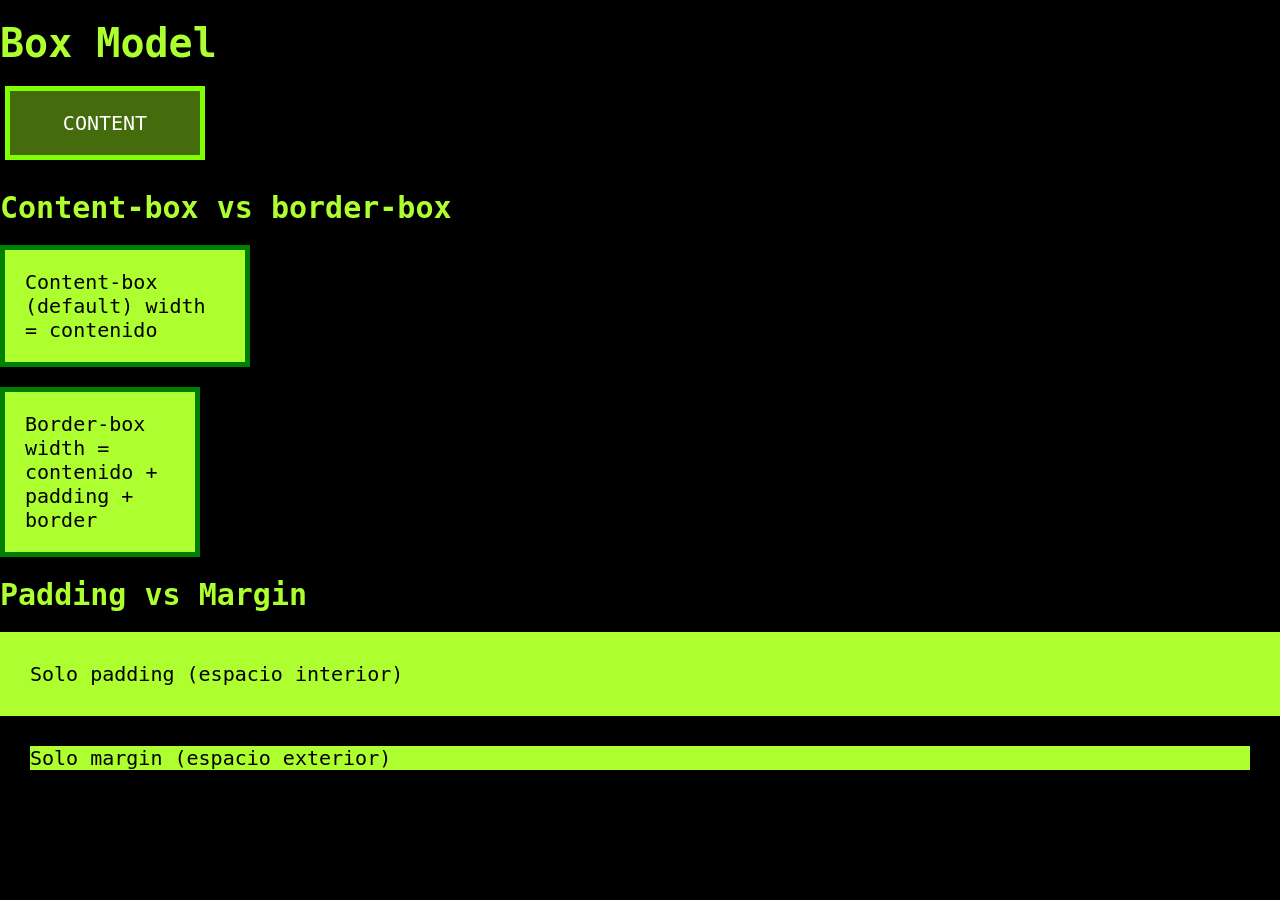
<file: boxModel/index.html>
<!doctype html>
<html lang="es">
  <head>
    <meta charset="UTF-8" />
    <meta name="viewport" content="width=device-width, initial-scale=1.0" />
    <title>Box Model</title>
    <link rel="stylesheet" href="style.css" />
  </head>
  <body>
    <h1>Box Model</h1>
    <!-- Box Model Visual -->
    <div class="box-model">
      <div class="content">CONTENT</div>
    </div>

    <!-- Comparación -->
    <h2>Content-box vs border-box</h2>

    <div class="content-box">Content-box (default) width = contenido</div>

    <div class="border-box">
      Border-box width = contenido + padding + border
    </div>

    <!-- Padding vs Margin -->
    <h2>Padding vs Margin</h2>

    <div class="only-padding">Solo padding (espacio interior)</div>

    <div class="only-margin">Solo margin (espacio exterior)</div>
  </body>
</html>
</file>
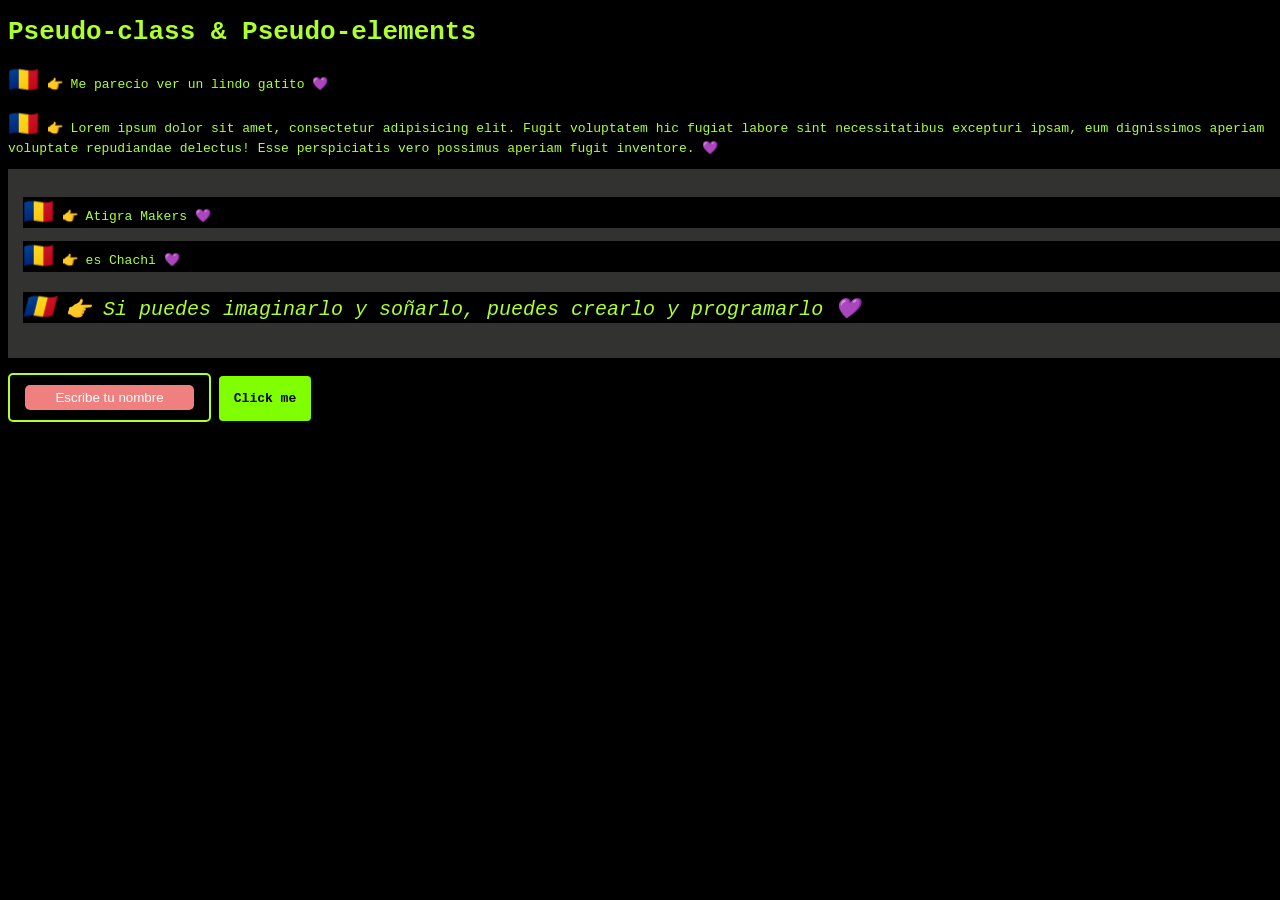
<file: pseudoclass-elements/index.html>
<!doctype html>
<html lang="es">
  <head>
    <meta charset="UTF-8" />
    <meta name="viewport" content="width=device-width, initial-scale=1.0" />
    <title>Pseudo-class & Pseudo-elements</title>
    <link rel="stylesheet" href="style.css" />
  </head>
  <body>
    <h1>Pseudo-class & Pseudo-elements</h1>

    <p>Me parecio ver un lindo gatito</p>

    <p>
      Lorem ipsum dolor sit amet, consectetur adipisicing elit. Fugit voluptatem
      hic fugiat labore sint necessitatibus excepturi ipsam, eum dignissimos
      aperiam voluptate repudiandae delectus! Esse perspiciatis vero possimus
      aperiam fugit inventore.
    </p>

    <div>
      <p>Atigra Makers</p>
      <p>es Chachi</p>
      <p>Si puedes imaginarlo y soñarlo, puedes crearlo y programarlo</p>
    </div>

    <input type="text" placeholder="Escribe tu nombre" />

    <a href="#">Click me</a>
  </body>
</html>
</file>
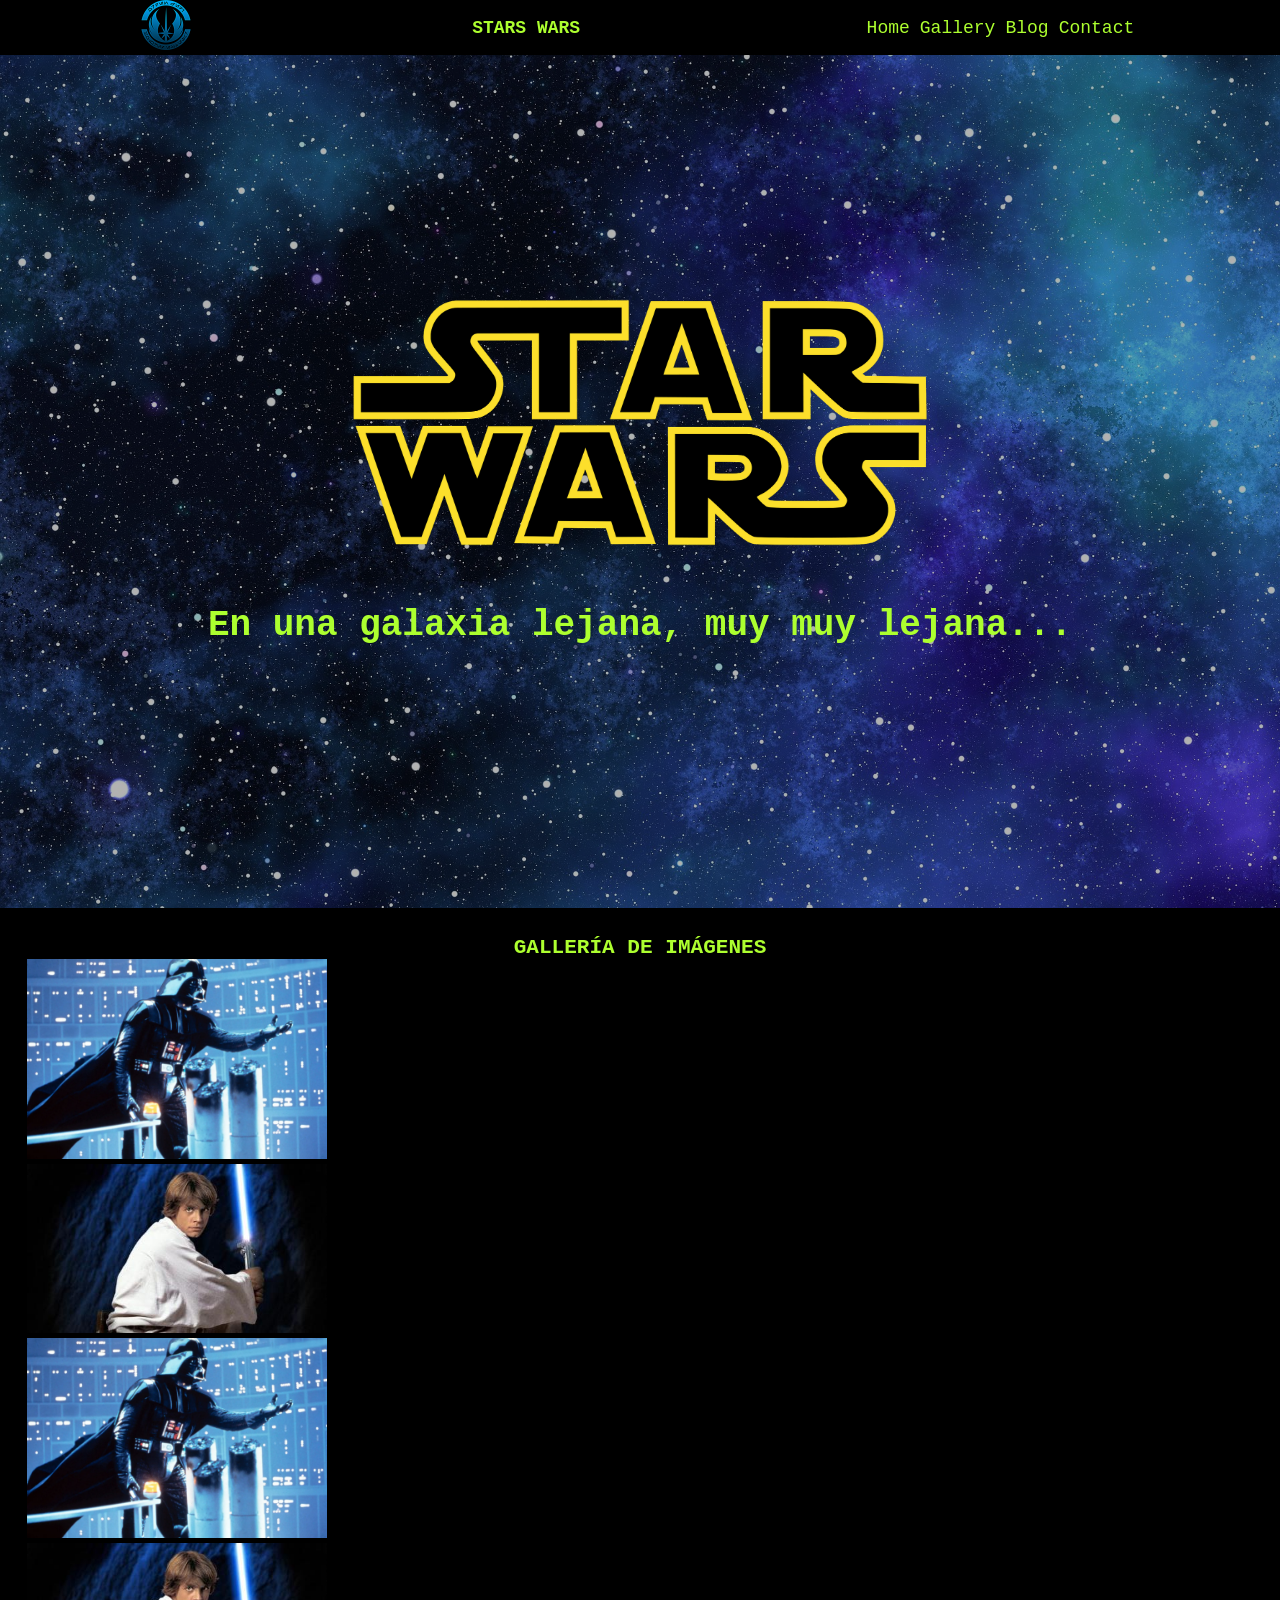
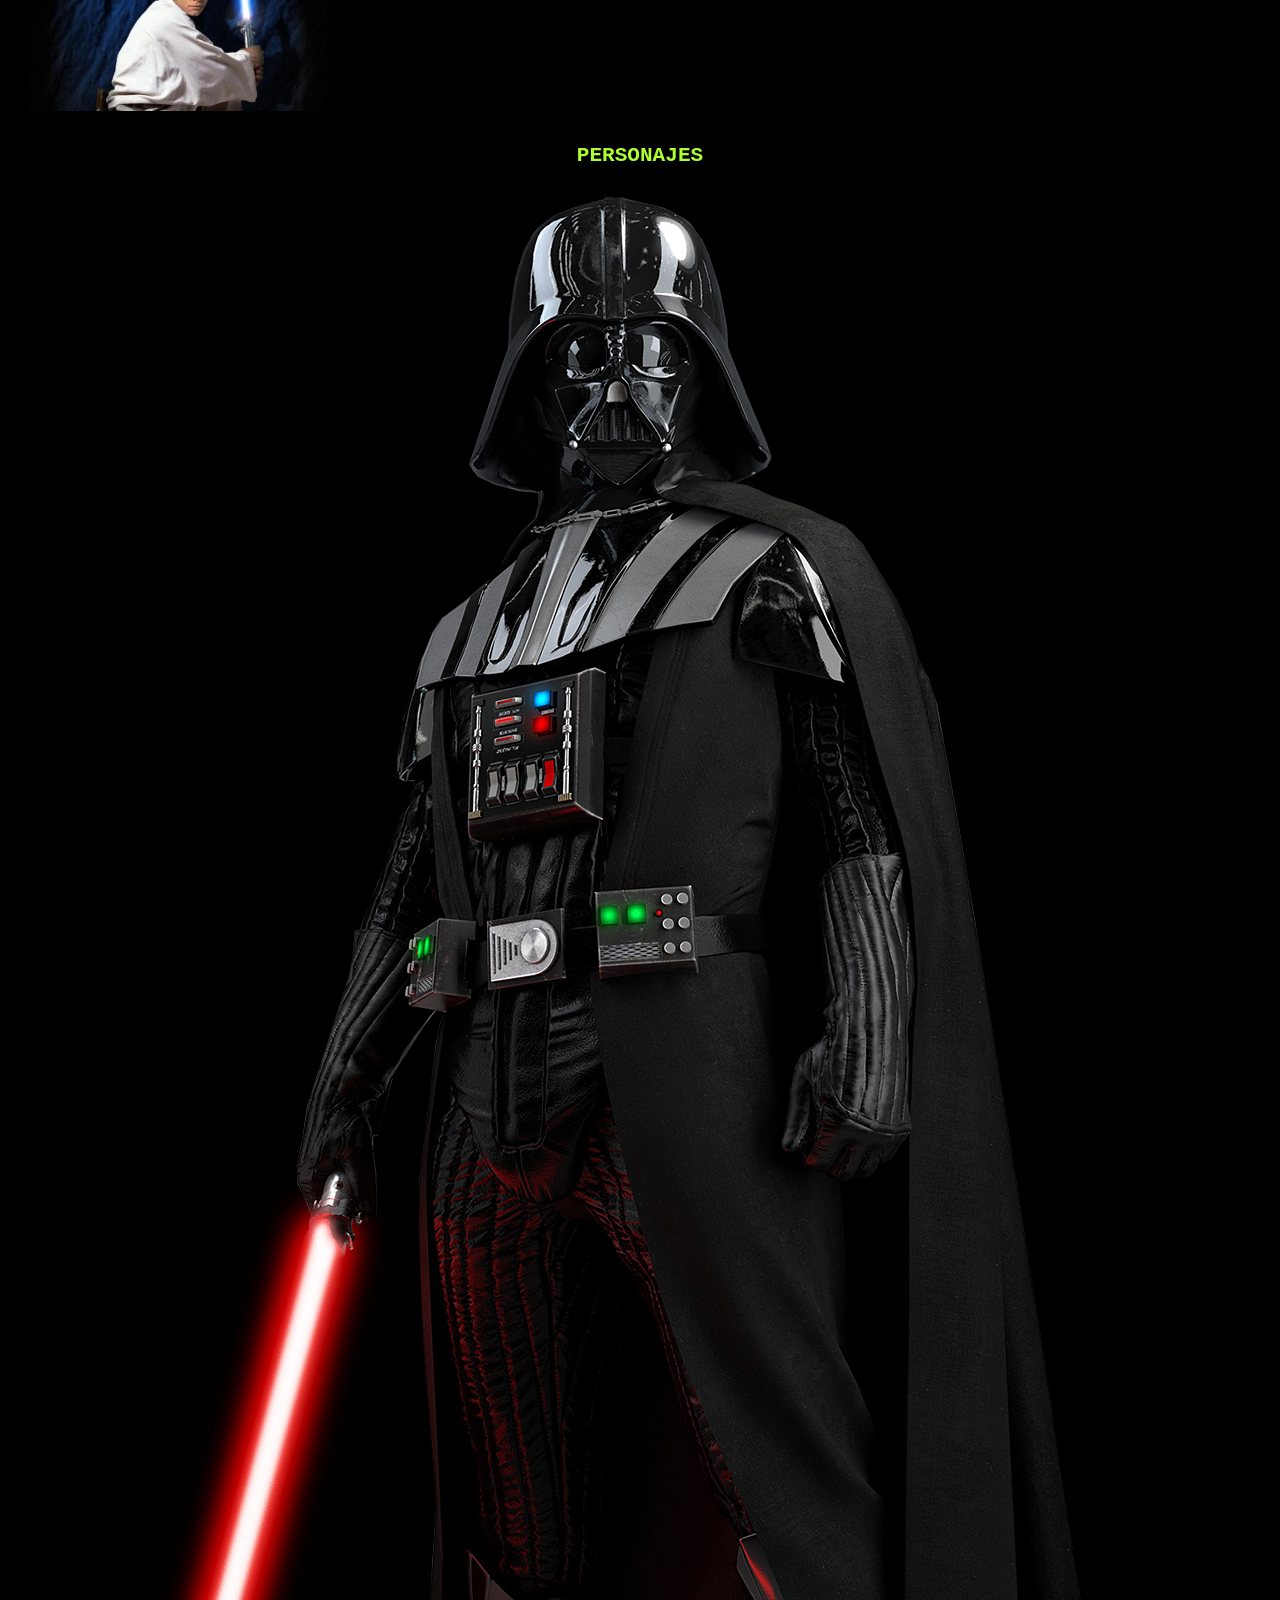
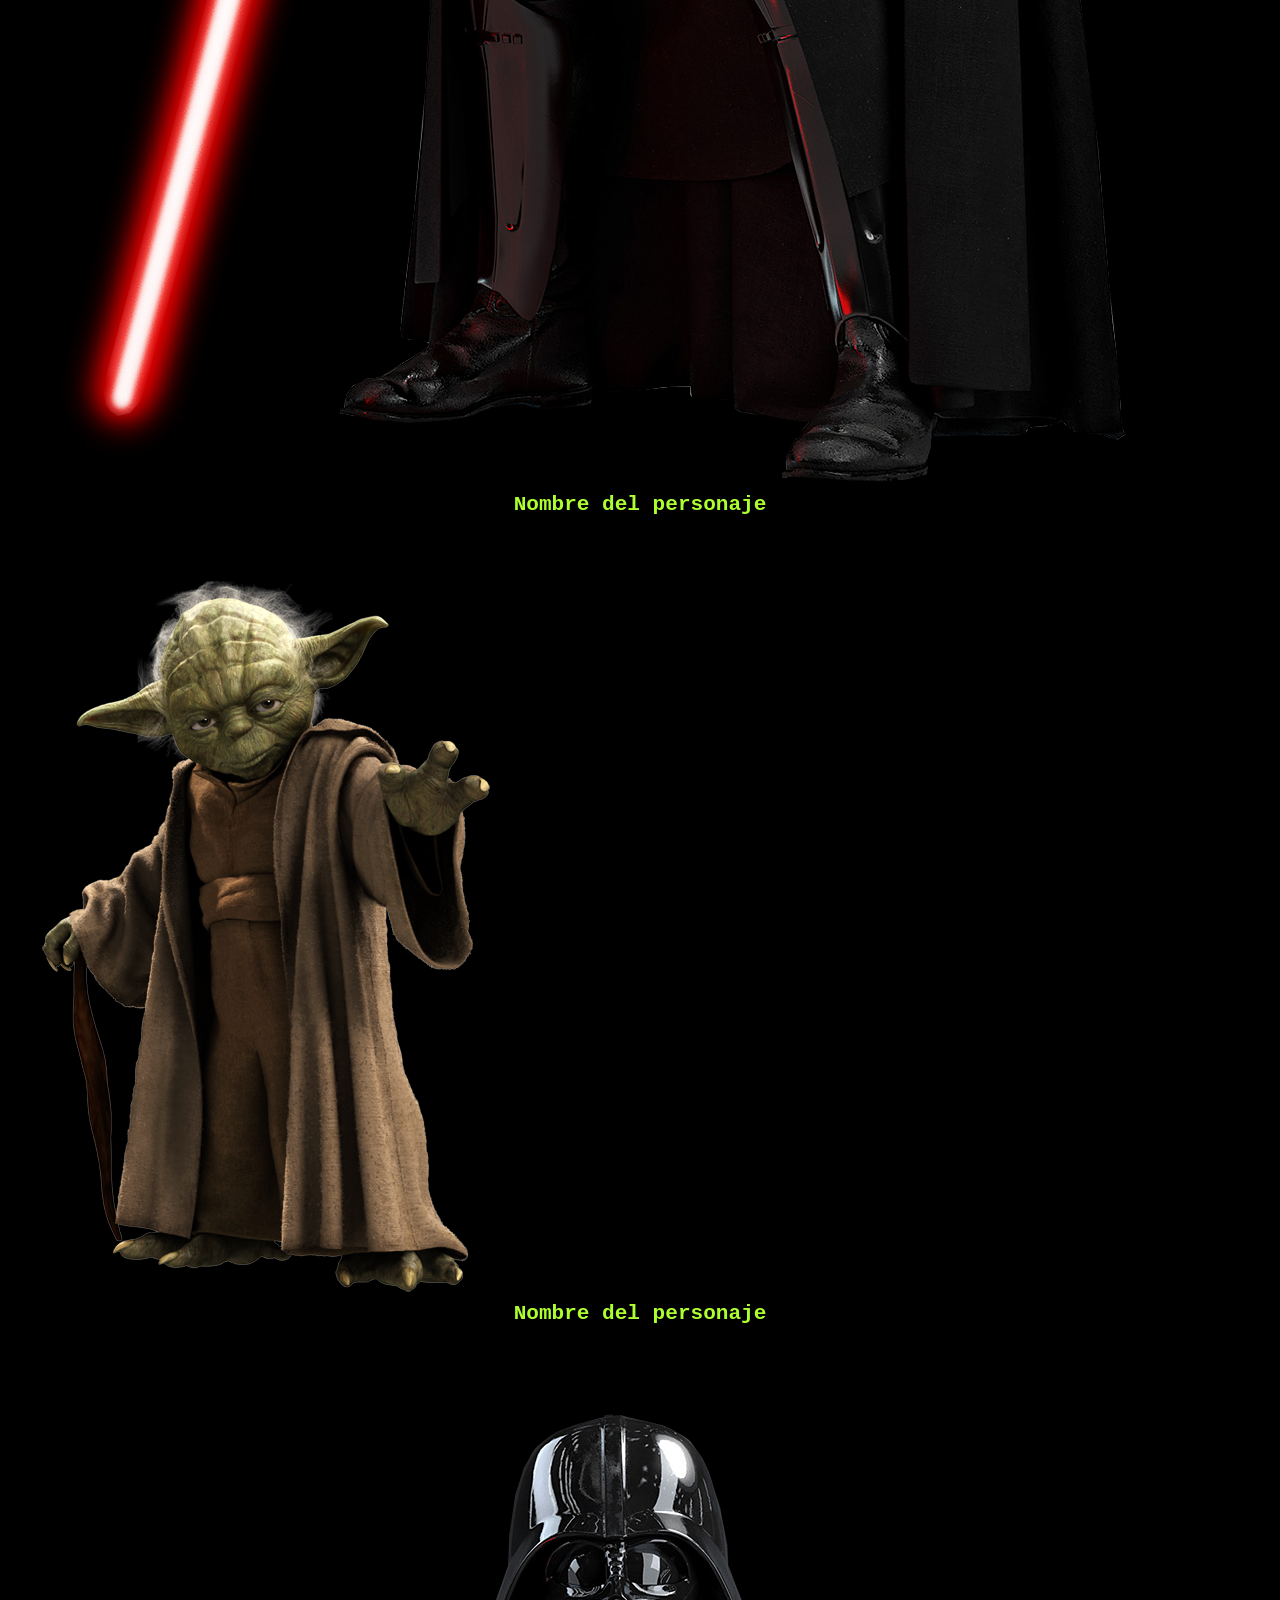
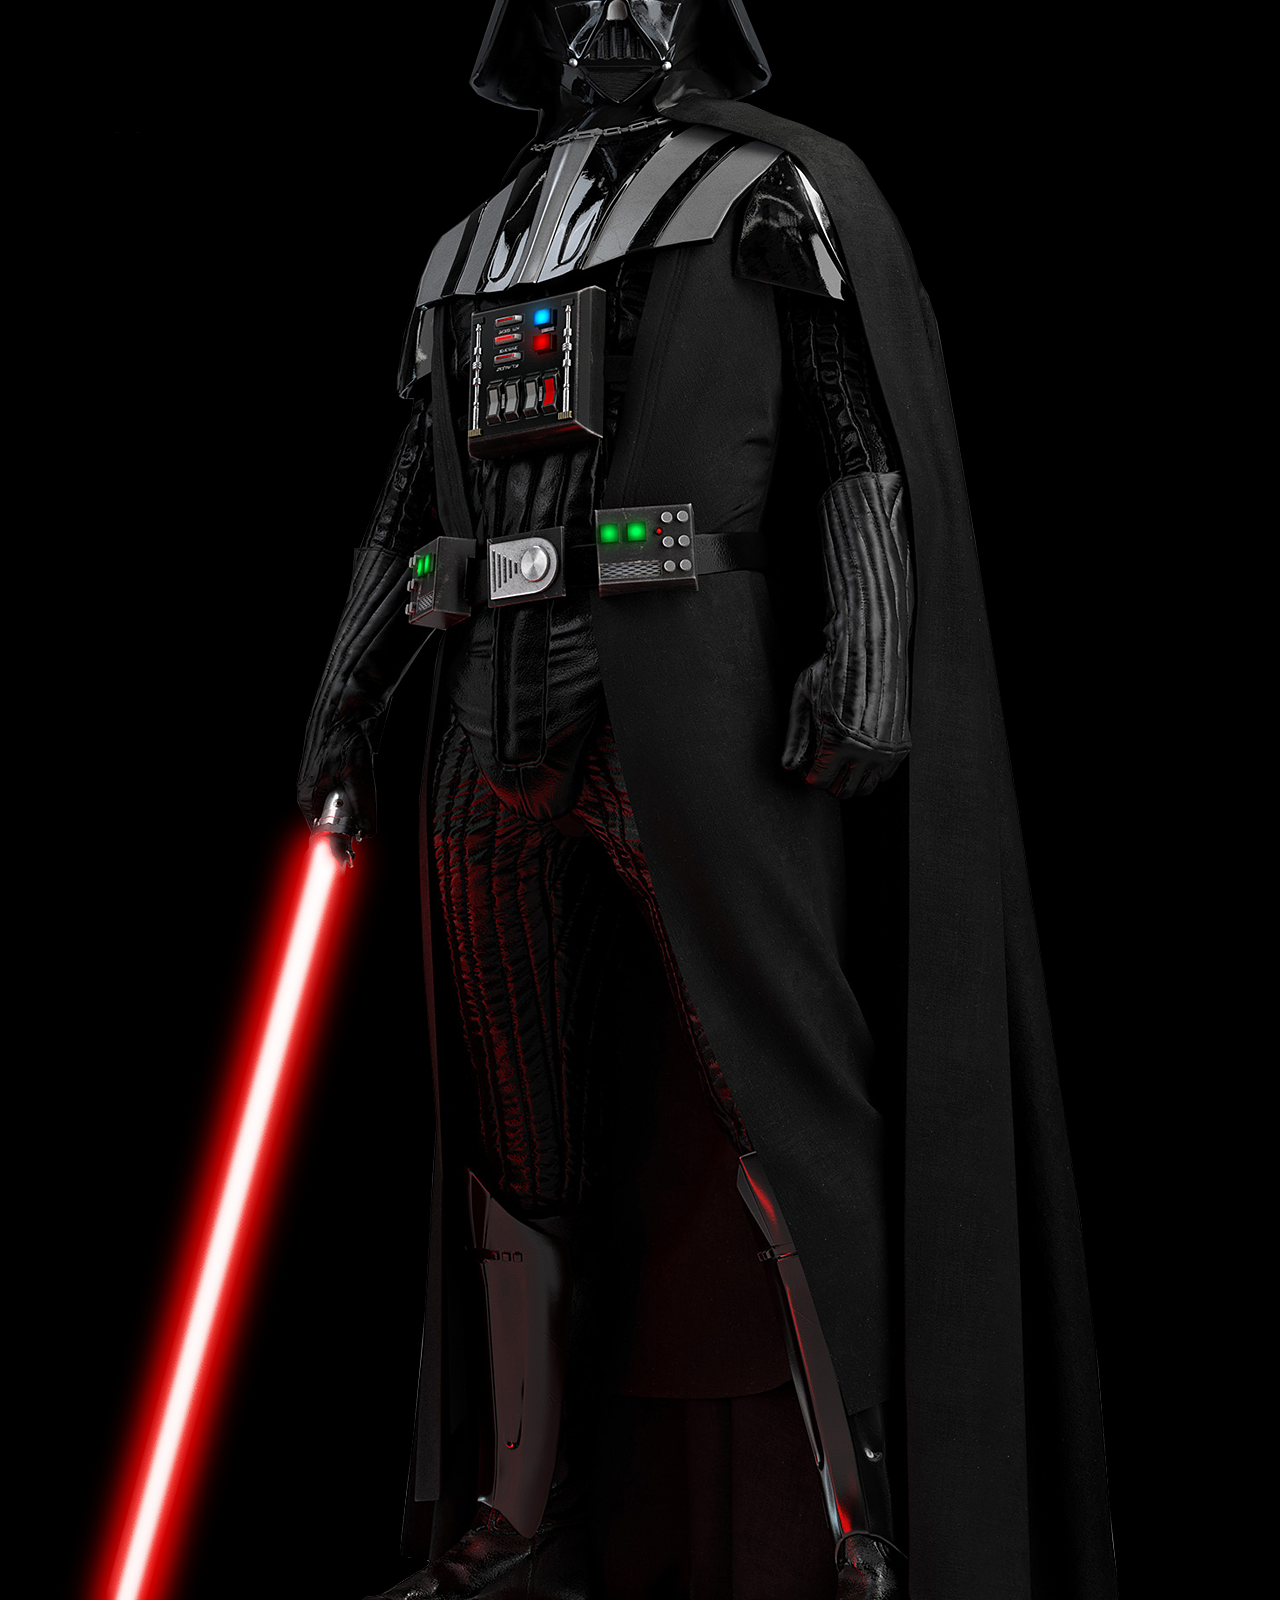
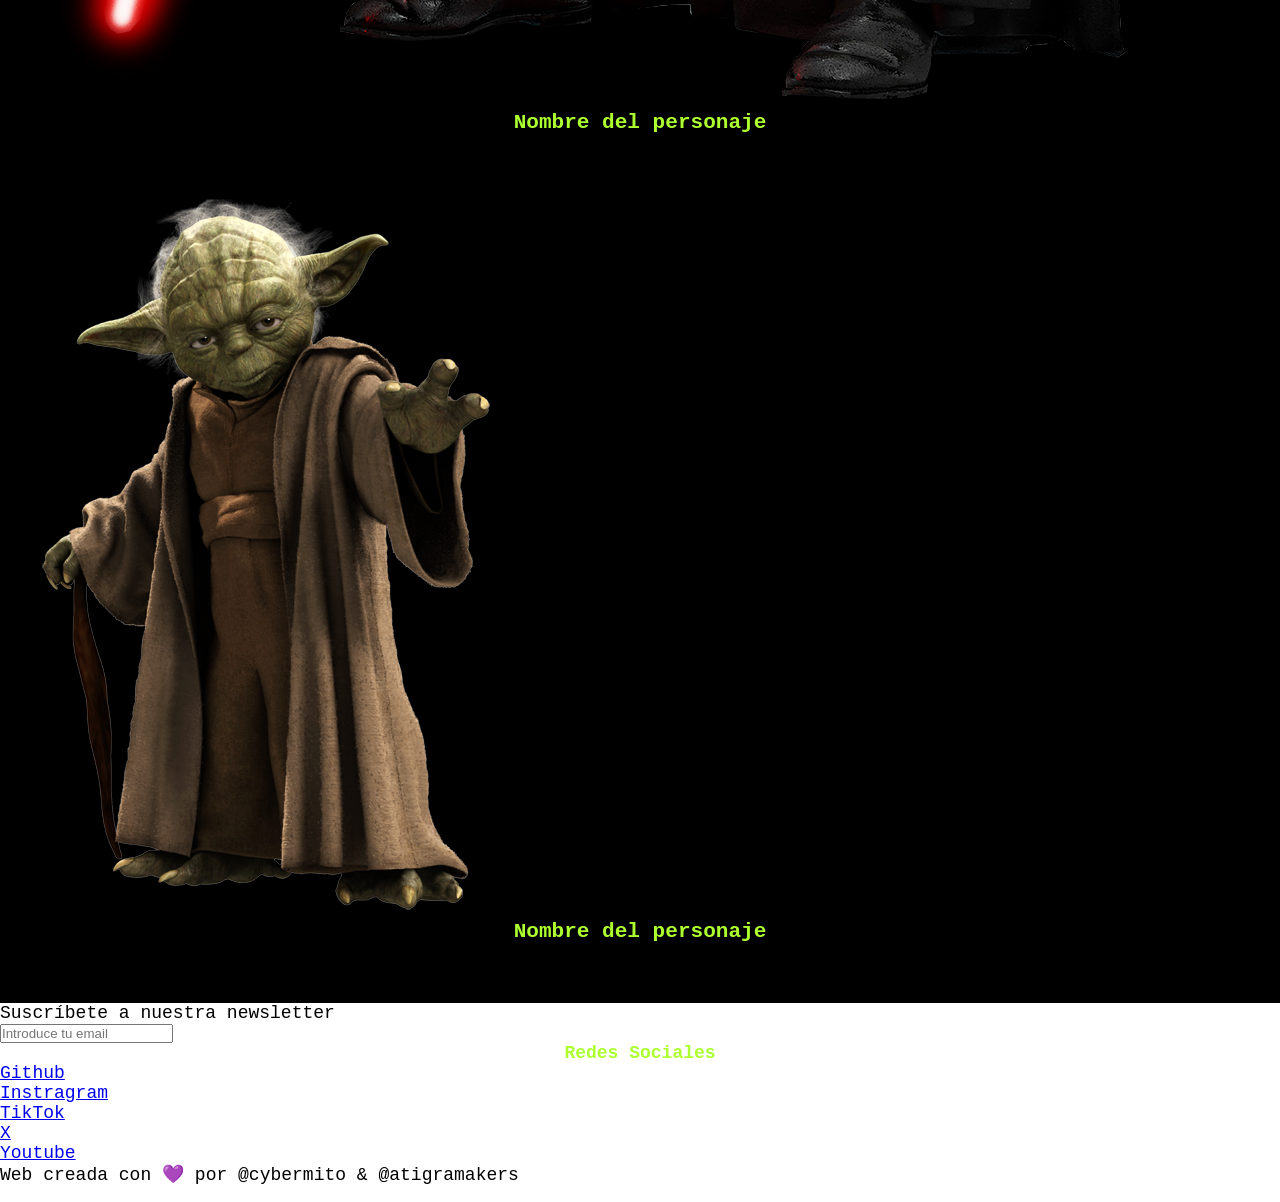
<file: starwarsweb/index.html>
<!doctype html>
<html lang="es">
  <head>
    <meta charset="UTF-8" />
    <meta name="viewport" content="width=device-width, initial-scale=1.0" />
    <title id="title">STARS WARS</title>
    <link rel="stylesheet" href="style.css" />
    <script src="script.js"></script>
  </head>
  <body>
    <!--Cabecera de la página-->
    <header>
      <div id="header-logo">
        <figure>
          <img src="img/escudo Jedi.png" alt="Logo escudo Jedi" />
        </figure>
      </div>

      <div class="header-title">
        <h4>STARS WARS</h4>
      </div>

      <div id="menu">
        <nav>
          <ul>
            <li>
              <a href="#hero">Home</a>
            </li>
            <li>
              <a href="#gallery">Gallery</a>
            </li>
            <li>
              <a href="#">Blog</a>
            </li>
            <li>
              <a href="#">Contact</a>
            </li>
          </ul>
        </nav>
      </div>
    </header>

    <!-- Bloque main -->
    <main>
      <!--Section hero-->
      <section id="hero" class="hero">
        <figure class="hero-background">
          <img
            src="img/stars.jpg"
            alt="cielo estrellado en una galaxia lejana..."
          />
        </figure>

        <div class="hero-logo-text">
          <figure id="logo-star-wars">
            <img src="img/logo-star-wars.png" alt="Nuevo logo de STAR WARS" />
          </figure>
          <h2>En una galaxia lejana, muy muy lejana...</h2>
        </div>
      </section>
      <!--Fin section hero-->

      <!--Section Gallery-->
      <section id="gallery" class="gallery">
        <h3>GALLERÍA DE IMÁGENES</h3>
        <figure class="gallery-img">
          <img
            src="img/darth-vader-star-wars.webp"
            alt="Darth Vader Personaje Stars Wars"
          />
        </figure>
        <figure class="gallery-img">
          <img
            src="img/luke-skywalrker.jpeg"
            alt="Luke Skywalker Personaje Stars Wars"
          />
        </figure>
        <figure class="gallery-img">
          <img
            src="img/darth-vader-star-wars.webp"
            alt="Darth Vader Personaje Stars Wars"
          />
        </figure>
        <figure class="gallery-img">
          <img
            src="img/luke-skywalrker.jpeg"
            alt="Luke Skywalker Personaje Stars Wars"
          />
        </figure>
      </section>
      <!--Fin section gallery-->

      <!--Section Blog-->
      <section id="blog" class="blog">
        <h3>PERSONAJES</h3>
        <article>
          <figure class="blog-img">
            <img
              src="img/darthvader.png"
              alt="Imagen de Darth Vader para el blog"
            />
          </figure>
          <div class="blog-article-text">
            <h3>Nombre del personaje</h3>
            <p>
              Lorem ipsum dolor sit amet consectetur adipisicing elit.
              Cupiditate quo nisi impedit facere, facilis velit molestiae culpa?
              Excepturi eligendi magnam autem obcaecati nesciunt assumenda
              incidunt. Molestiae, iste. Voluptatem, neque soluta!
            </p>
          </div>
        </article>
        <article>
          <figure class="blog-img">
            <img src="img/Yoda.png" alt="Imagen de Yoda para el blog" />
          </figure>
          <div class="blog-article-text">
            <h3>Nombre del personaje</h3>
            <p>
              Lorem ipsum dolor sit amet consectetur adipisicing elit.
              Cupiditate quo nisi impedit facere, facilis velit molestiae culpa?
              Excepturi eligendi magnam autem obcaecati nesciunt assumenda
              incidunt. Molestiae, iste. Voluptatem, neque soluta!
            </p>
          </div>
        </article>
        <article>
          <figure class="blog-img">
            <img
              src="img/darthvader.png"
              alt="Imagen de Darth Vader para el blog"
            />
          </figure>
          <div class="blog-article-text">
            <h3>Nombre del personaje</h3>
            <p>
              Lorem ipsum dolor sit amet consectetur adipisicing elit.
              Cupiditate quo nisi impedit facere, facilis velit molestiae culpa?
              Excepturi eligendi magnam autem obcaecati nesciunt assumenda
              incidunt. Molestiae, iste. Voluptatem, neque soluta!
            </p>
          </div>
        </article>
        <article>
          <figure class="blog-img">
            <img src="img/Yoda.png" alt="Imagen de Yoda para el blog" />
          </figure>
          <div class="blog-article-text">
            <h3>Nombre del personaje</h3>
            <p>
              Lorem ipsum dolor sit amet consectetur adipisicing elit.
              Cupiditate quo nisi impedit facere, facilis velit molestiae culpa?
              Excepturi eligendi magnam autem obcaecati nesciunt assumenda
              incidunt. Molestiae, iste. Voluptatem, neque soluta!
            </p>
          </div>
        </article>
      </section>
      <!--Fin section blog-->
    </main>
    <!--Fin bloque main-->

    <!--Bloque footer-->
    <footer>
      <div id="footer-left">
        <p>Suscríbete a nuestra newsletter</p>
        <input type="email" placeholder="Introduce tu email" />
      </div>

      <div id="footer-right">
        <h4>Redes Sociales</h4>
        <ul>
          <li>
            <a href="#">Github</a>
          </li>
          <li>
            <a href="#">Instragram</a>
          </li>
          <li>
            <a href="#">TikTok</a>
          </li>
          <li>
            <a href="#">X</a>
          </li>
          <li>
            <a href="#">Youtube</a>
          </li>
        </ul>
      </div>

      <div id="footer-bottom">
        <p>Web creada con 💜 por @cybermito & @atigramakers</p>
      </div>
    </footer>
    <!--fin bloque footer-->
  </body>
</html>
</file>
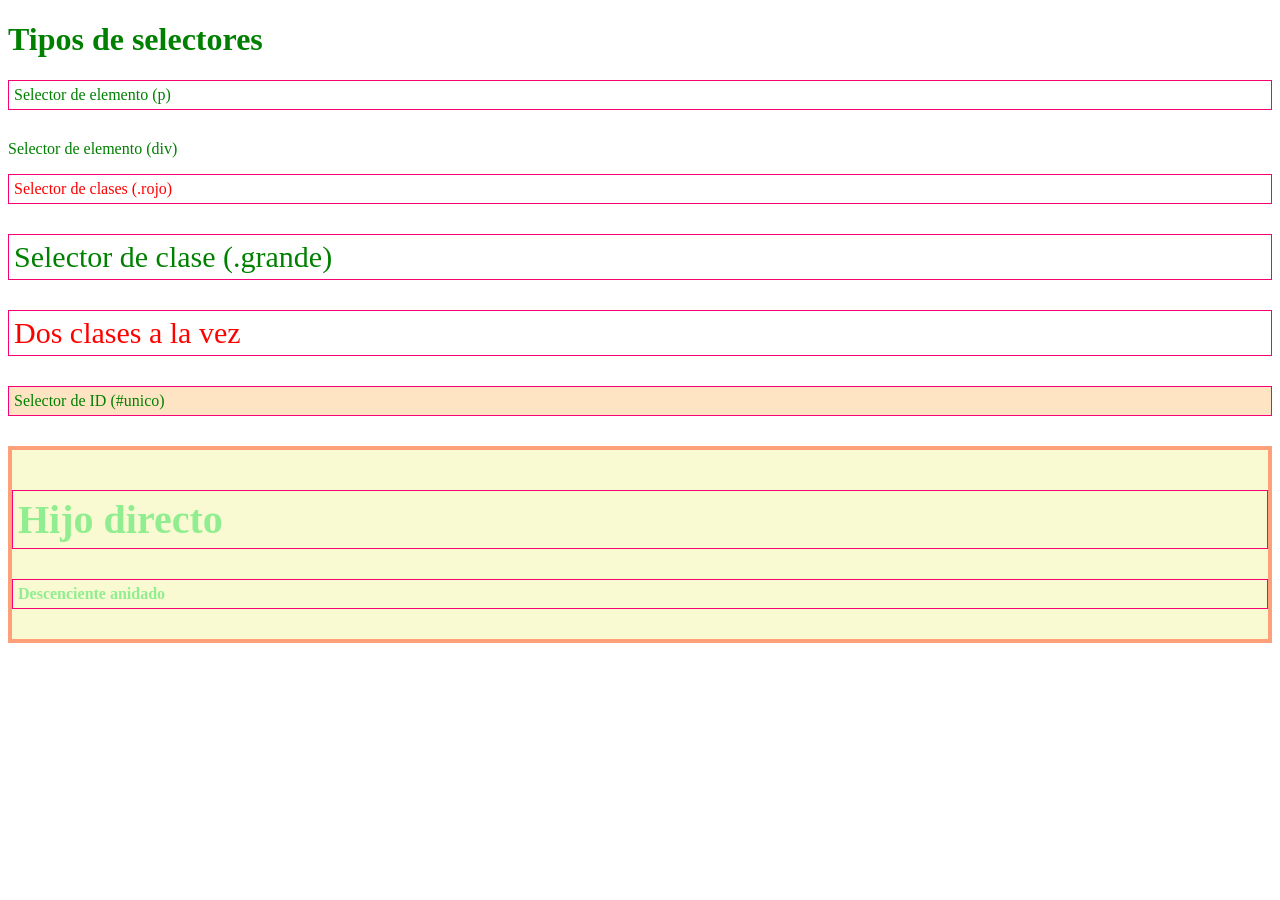
<file: tipoDeSelectores/index.html>
<!doctype html>
<html lang="es">
  <head>
    <meta charset="UTF-8" />
    <meta name="viewport" content="width=device-width, initial-scale=1.0" />
    <title>Tipos de selectores</title>
    <link rel="stylesheet" href="style.css" />
  </head>
  <body>
    <h1>Tipos de selectores</h1>

    <!-- Selectores de elemento -->
    <p>Selector de elemento (p)</p>
    <div>Selector de elemento (div)</div>

    <!-- Selectores de Clase -->
    <p class="rojo">Selector de clases (.rojo)</p>
    <p class="grande">Selector de clase (.grande)</p>
    <p class="rojo grande">Dos clases a la vez</p>

    <!-- Selectores de ID -->
    <p id="unico">Selector de ID (#unico)</p>

    <!-- Selectores descendientes -->
    <div class="container">
      <p>Hijo directo</p>
      <div>
        <p>Descenciente anidado</p>
      </div>
    </div>
  </body>
</html>
</file>
<file: boxModel/style.css>
/* Reset style */
* {
  margin: 0;
  padding: 0;
  box-sizing: border-box;
}

/* Estilos principales */

html {
  font-family: monospace;
  font-size: 20px;
}

body {
  background: black;
  color: greenyellow;
}

/* Si hay varios elementos que comparten estilos, se puede poner seguidos y separados por coma (,) para aplicárselos. */

h1,
h2 {
  margin: 20px 0;
}

h3,
h4,
h5,
h6 {
  margin: 10px 0;
}

/* Modelo de caja visual */
.box-model {
  margin-bottom: 30px;
}

.content {
  width: 200px;
  padding: 20px;
  border: 5px solid chartreuse;
  margin: 5px;
  background: rgb(69, 108, 12);
  color: white;
  text-align: center;
}

/* CONTENT-BOX VS BORDER-BOX */

.content-box {
  box-sizing: content-box; /*Valor por defecto
    width = contenido */
  width: 200px;
  padding: 20px;
  border: 5px solid green;
  margin-bottom: 20px;
  background-color: greenyellow;
  color: black;
}

.border-box {
  box-sizing: border-box;
  width: 200px;
  padding: 20px;
  border: 5px solid green;
  margin-bottom: 20px;
  background-color: greenyellow;
  color: black;
}

/* PADDING VS MARGIN */

.only-padding {
  padding: 30px;
  background-color: greenyellow;
  color: black;
}

.only-margin {
  margin: 30px;
  background: greenyellow;
  color: black;
}

/*======================
BOX MODEL:

CONTENT -> El contenido
PADDING -> El espacio interior
BORDER  -> El borde
MARGIN  -> Espacio exterior

box-sizing:
- content-box (default) suma todos los valores
- border-box (recomendado) ancho real
*/
</file>
<file: pseudoclass-elements/style.css>
/* Configuramos primero los estilos básicos y generales de la página */
/* Mai întâi configurăm stilurile de bază și generale ale paginii */

* {
  background: black;
  color: greenyellow;
}

html {
  font-family: monospace;
}

div {
  width: 100%;
  background: rgb(50, 51, 49);
  padding: 15px;
}

input {
  margin-top: 15px;
  padding: 15px;
  border: 2px solid greenyellow;
  border-radius: 5px;
}

/* Convertimos con estilos un enlace (a) en un botón aparente */

a {
  width: 150px;
  background: chartreuse;
  padding: 15px;
  text-decoration: none;
  color: black;
  font-weight: bold;
  border-radius: 4px;
}
/* Fin de estilos generales */
/* Pseudo-class*/
/* Cuando algo ocurre (un evento) modificamos los estilos, también según la posición del documento */
/* Sintaxis: selector:pseudo-class{} */

a:hover {
  background: green;
  color: grey;
  box-shadow: 4px 2px lightgreen;
}

input:focus {
  background-color: lightgoldenrodyellow;
  color: lightsalmon;
}

div p:nth-child(3) {
  font-size: 20px;
  font-style: italic;
}

/* Podemos combinar las pseudo-class */

div p:nth-child(1):hover {
  color: rgb(250, 1, 76);
  font-size: 20px;
  font-weight: bold;
}

/* Pseudo-elements */
/*Aplica los estilos o añadimos contenido al elemento indicado */
/*Sintaxis: selector::pseudo-element{}
*/
p::first-letter {
  color: rgb(250, 1, 76);
  font-size: 25px;
}

p::before {
  content: '🇷🇴 👉 ';
}

p::after {
  content: ' 💜';
}

::placeholder {
  color: white;
  background-color: lightcoral;
  padding: 5px;
  border-radius: 5px;
  text-align: center;
}
</file>
<file: starwarsweb/style.css>
/* Reset */
* {
  box-sizing: border-box;
  padding: 0;
  margin: 0;
}

html {
  font-family: monospace;
  font-size: 18px;
}

h1,
h2,
h3,
h4,
h5,
h6 {
  color: greenyellow;
  text-align: center;
}

/* Header */
header {
  display: flex;
  justify-content: space-around;
  align-items: center;
  background-color: black;
}

header #header-logo {
  width: 50px;
}

header #header-logo img {
  width: 100%;
}

header nav ul {
  list-style: none;
  display: flex;
}

header nav li a {
  text-decoration: none;
  padding: 5px;
  color: greenyellow;
}
/*Fin Header*/

/* Main */
main {
  background-color: black;
}

/* Sección Hero */
.hero,
.hero-background,
.hero-background img {
  width: 100%;
  position: relative;
  display: flex;
  justify-content: center;
  align-items: center;
}

.hero-background img {
  opacity: 0.7;
}

.hero-logo-text {
  width: 90%;
  position: absolute;
  display: flex;
  flex-direction: column;
  align-items: center;
  justify-content: center;
  text-align: center;
}

.hero-logo-text figure img {
  margin-bottom: 2rem;
  width: 50%;
}

.hero-logo-text h2 {
  padding: 1rem;
  text-align: left;
  font-size: 2rem;
}

/* Fin Sección Hero */

/* Sección Gallry */

.gallery {
  padding: 1.5rem;
}

.gallery-img {
  width: 300px;
}

.gallery-img img {
  width: 100%;
}

/* Fin main */

/* Footer */

/* Fin footer */
</file>
<file: tipoDeSelectores/style.css>
/* Tipos de selectores en CSS */

/* Selector universal */
* {
  color: green;
}

/* Selectores de tipo o de elemento */
p {
  margin-bottom: 30px;
  border: 1px solid rgb(246, 2, 116);
  padding: 5px;
}

/* Selectores de clase */
/*
Sintaxis: 
.nombreClase{}
*/

.rojo {
  color: red;
}

.grande {
  font-size: 30px;
}

.container {
  border: 4px solid lightsalmon;
}

/* Selector de ID */
/*
Sintaxis: 
#nombreId{}
*/
#unico {
  background-color: bisque;
}

/*Selectores descencientes*/
/* Aplica estilos a todos los hijos directos e indirectos del elemento seleccionado */

.container p {
  color: lightgreen;
  font-weight: bold;
}

/* Hijo directo */
/* Aplica estilos solamente a los hijos directos del elemento padre seleccionado */
.container > p {
  font-size: 40px;
}

/* Elemento Adyadcente */
/* Aplica estilos al elemento adyadcente al indicado por debajo de este.*/

p + .container {
  background-color: lightgoldenrodyellow;
}
</file>
